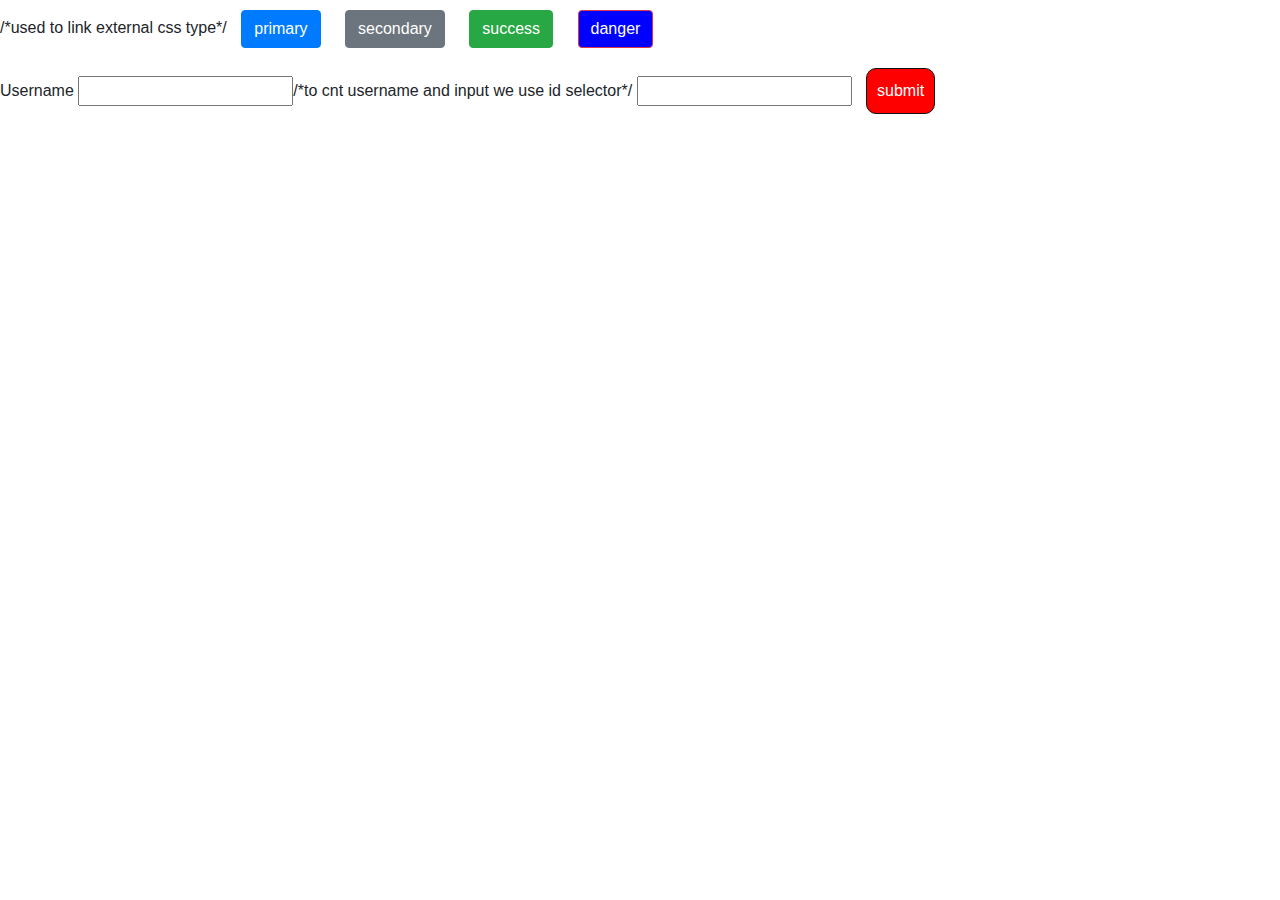
<file: index.html>
<!DOCTYPE html>
<html lang="en">
<head>
    <meta charset="UTF-8">
    <meta name="viewport" content="width=device-width, initial-scale=1.0">
    <meta http-equiv="X-UA-Compatible" content="ie=edge">
    <title>bootstrap</title>
    <link rel="stylesheet" href="./bootstrap-4.3.1-dist/css/bootstrap.css">/*used to link external css type*/
    <link rel="stylesheet" href="./css/Style.css"/>
</head>
<body>
 
 
    <button type="button" class="btn btn-primary">primary</button>  
    <button type="button" class="btn btn-secondary">secondary</button>
    <button type="button" class="btn btn-success">success</button>
    <button type="button" class="btn btn-danger">danger</button>
<form action="" method="POST">
    <label for="username">Username</label>
    <input type="text" name="username" id="username"/>/*to cnt username and input we use id selector*/
    <input type="password" name="password" id="password" />
    <button type="submit">submit</button>
    </form>

    
</body>
</html>
</file>
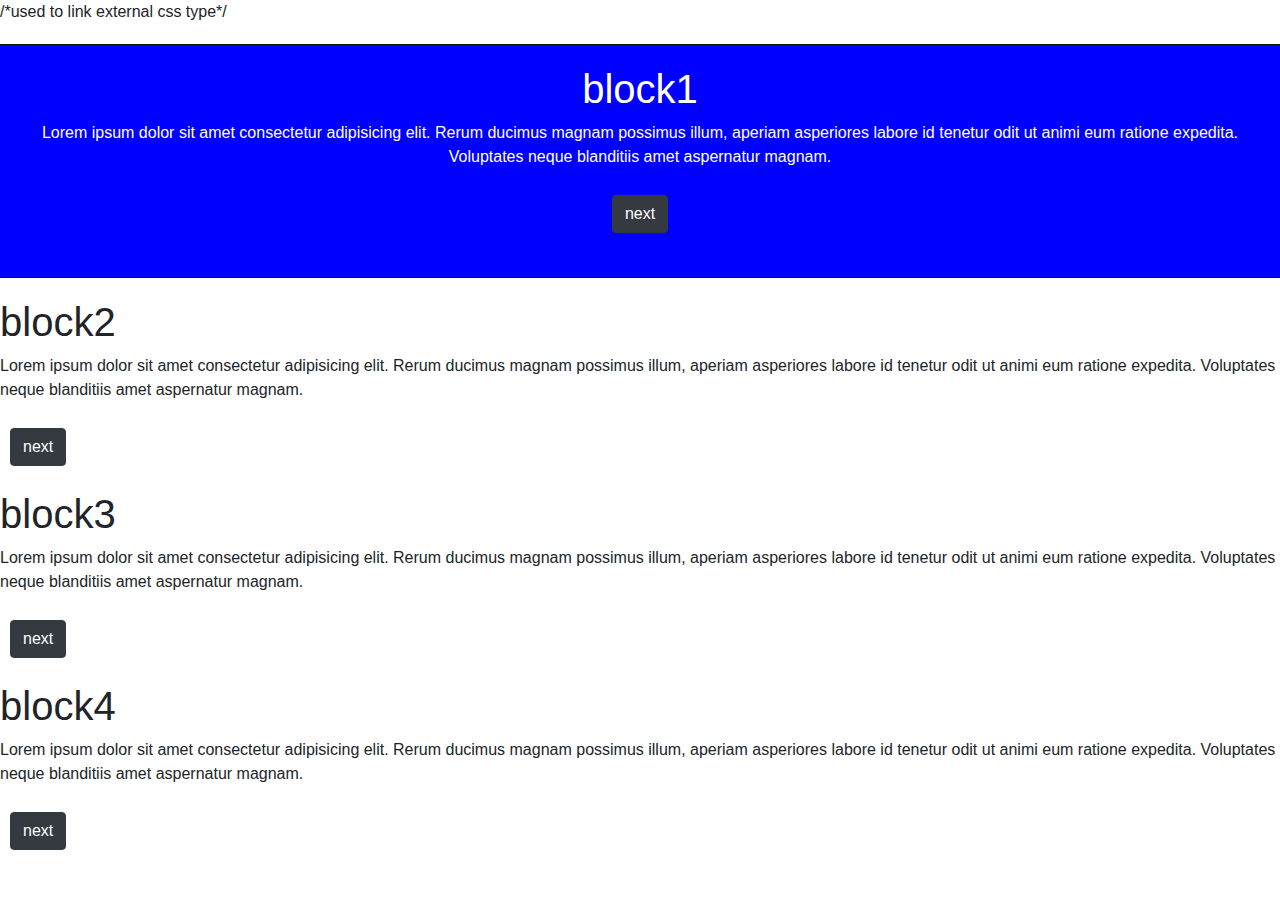
<file: index1.html>
<!DOCTYPE html>
<html lang="en">
<head>
    <meta charset="UTF-8">
    <meta name="viewport" content="width=device-width, initial-scale=1.0">
    <meta http-equiv="X-UA-Compatible" content="ie=edge">
    <title>Document</title>
    <link rel="stylesheet" href="./bootstrap-4.3.1-dist/css/bootstrap.css">/*used to link external css type*/
    <link rel="stylesheet" href="./css/Style.css"/>
</head>
<body>
       
<div class="row">
    <div-class="col-mid-3 bg-danger">
        <h1>block1</h1>
        <p>
            Lorem ipsum dolor sit amet consectetur adipisicing elit. Rerum ducimus magnam possimus illum, aperiam asperiores labore id tenetur odit ut animi eum ratione expedita. Voluptates neque blanditiis amet aspernatur magnam.
        </p>
        <button class="btn btn-dark mb-4">next</button>
    </div>
    <div-class="col-mid-3 bg-danger">
            <h1>block2</h1>
            <p>
                Lorem ipsum dolor sit amet consectetur adipisicing elit. Rerum ducimus magnam possimus illum, aperiam asperiores labore id tenetur odit ut animi eum ratione expedita. Voluptates neque blanditiis amet aspernatur magnam.
            </p>
            <button class="btn btn-dark mb-4">next</button>
        </div>
        <div-class="col-mid-3 bg-danger">
                <h1>block3</h1>
                <p>
                    Lorem ipsum dolor sit amet consectetur adipisicing elit. Rerum ducimus magnam possimus illum, aperiam asperiores labore id tenetur odit ut animi eum ratione expedita. Voluptates neque blanditiis amet aspernatur magnam.
                </p>
                <button class="btn btn-dark mb-4">next</button>
            </div>
        
            <div-class="col-mid-3 bg-danger">
                    <h1>block4</h1>
                    <p>
                        Lorem ipsum dolor sit amet consectetur adipisicing elit. Rerum ducimus magnam possimus illum, aperiam asperiores labore id tenetur odit ut animi eum ratione expedita. Voluptates neque blanditiis amet aspernatur magnam.
                    </p>
                    <button class="btn btn-dark mb-4">next</button>
                </div>
            
</div>
</body>
</html>
</file>
<file: css/Style.css>
button{
    background: red;
    padding: 10px;
    margin: 10px;
    border-radius: 10px;
    border: 1px solid #111;
    color: #fff;
}
button:hover{
    background: #111;
    transform: scale(1);
    transition: ease-in-out is all;
    padding: 20px;
}
.btn-danger{
background: blue !important;/*it is used to change default color to custom color*/
}
div{
    background:red;
    padding:20px;
    margin:20px;
    color:#fff;
    display:inline-block;
}
 div:nth-child(2){
     background:blue;
 }   
div:nth-child(3){
    background:black;
}
div:first-child{
    background:yellow;
}
div:last-child{
    background:gray;
}
div{
    border: 1px solid #111;
    text-align: center;
    color: #fff
}
.col-mid-1{
    background: red;
    border:1px solid #111;
}
</file>
